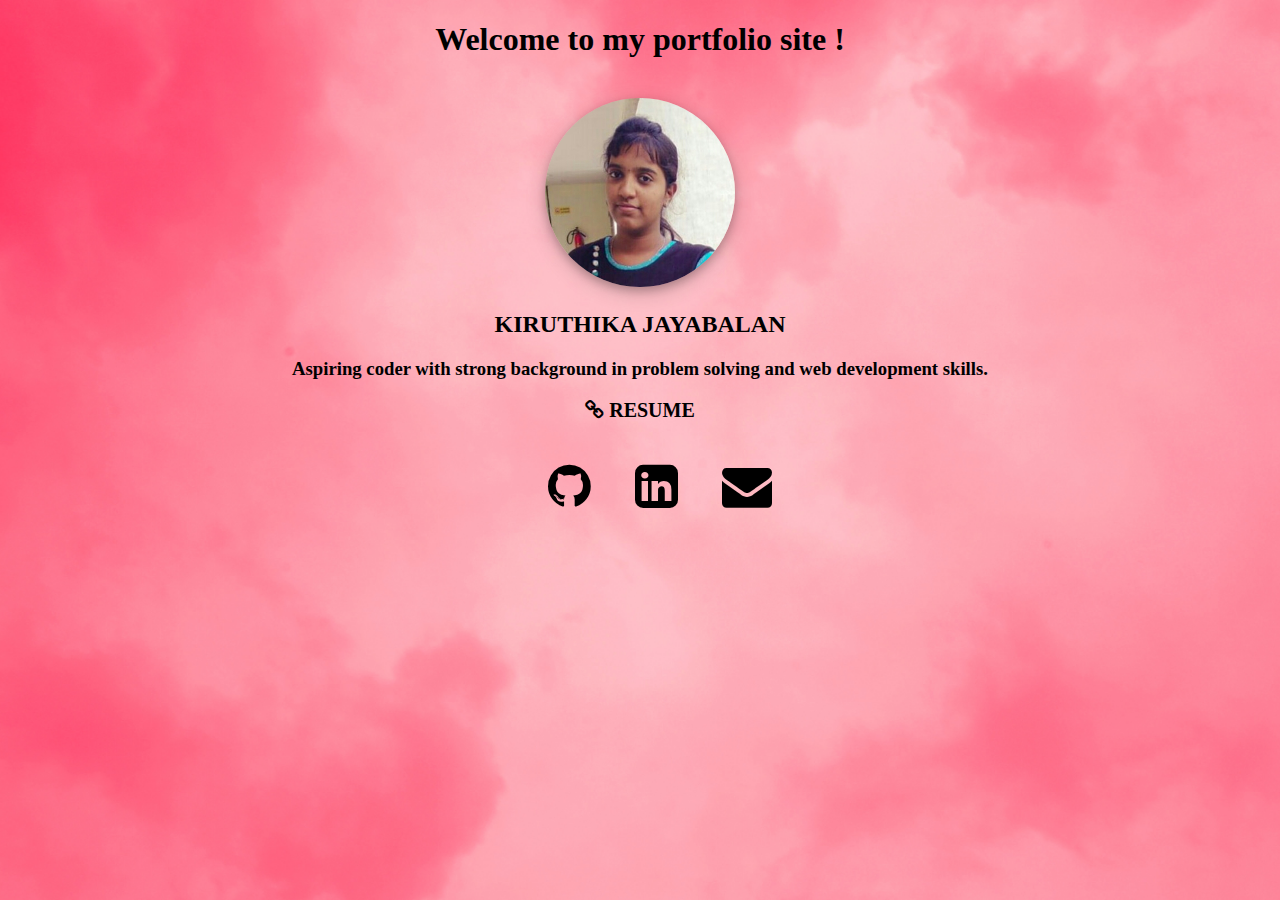
<file: index.htm>
<!DOCTYPE html>
<html>
    <head>
        <meta name = 'viewport' content = 'width = device-width, initial-scale = 1.0'>
        <title>My portfolio</title>
        <link rel = 'stylesheet' href = 'portfolio.css'>
        <link rel = 'stylesheet' href = 'https://stackpath.bootstrapcdn.com/font-awesome/4.7.0/css/font-awesome.min.css'>
    </head>

    <body>

        <h1> Welcome to my portfolio site !</h1> <br>

       <img src='kir.jpg' id=dp></img>

           <h2>KIRUTHIKA JAYABALAN</h2>

           <h3>Aspiring coder with strong background in problem solving and web development skills.</h3>

           <a href = 'https://kiruthika-jayabalan.github.io/resume/' target=_blank id=resume><i class='fa fa-link' aria-hidden='true'><b> RESUME</b></i></a>

           <ul>
               <li><a href = 'https://github.com/Kiruthika-Jayabalan' target = _blank><i class = 'fa fa-github' aria-hidden = 'true'></i></a></li>
               <li><a href = 'https://www.linkedin.com/in/kiruthika-j/' target = _blank><i class = 'fa fa-linkedin-square' aria-hidden = 'true'></i></a></li>
               <li><a href = 'mailto:kiruthikajsde@gmail.com' target=_blank><i class = 'fa fa-envelope' aria-hidden = 'true'></i></a></li>
           </ul>
       
    </body>
</html>
</file>
<file: portfolio.css>
html {
  background: url(1.jpg) no-repeat center center fixed;
  background-size: cover;
  height: 100%;
  overflow: hidden;
}

.fa
{
  color: black;
}

body
{
  background-size: cover;
  text-align: center;
  font-family: 'Times New Roman', Times, serif;
}

#resume
{
  font-size: 20px;
  padding: 10px 10px;
  border-radius:  50%;
  transition: .5s;
}

#dp
{
  margin-left: auto;
  margin-right: auto;
  border-radius:  50%;  
  width: 15%;
  height: 15%;
  max-width:50%;
  box-shadow: 0 4px 8px 0 rgba(0, 0, 0, 0.2), 0 6px 20px 0 rgba(0, 0, 0, 0.19);
}

li
{
  list-style: none;
  margin: 10px 10px;
  display: inline-block;
  font-size: 50px;
  color:#000;
  padding: 10px 10px;
  border-radius:  50%;
  transition: .5s;
}
</file>
